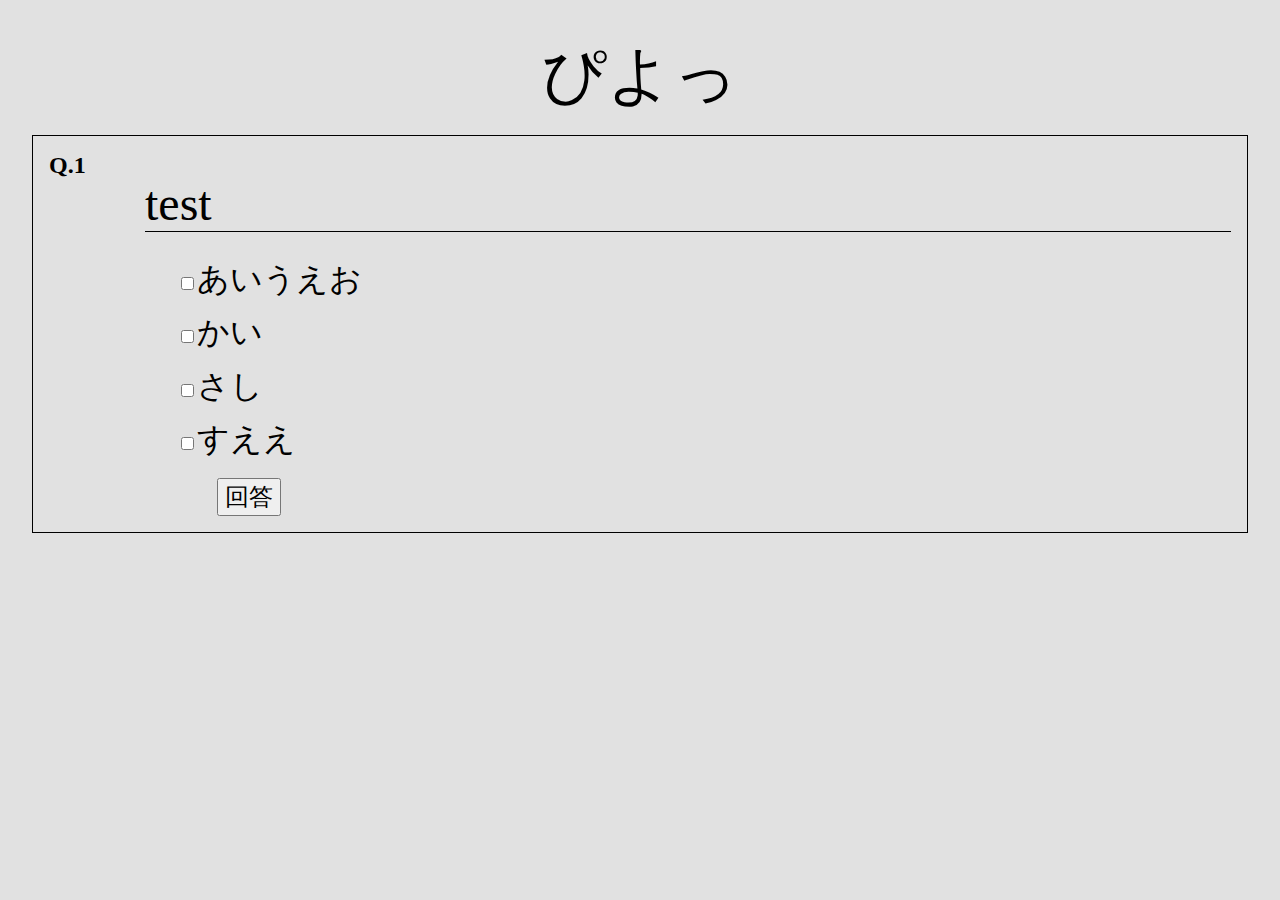
<file: quiz.html>
<!DOCTYPE html>
<html lang="en" dir="ltr">
  <head>
    <meta charset="utf-8">
    <link rel="stylesheet" href="quiz.css">
    <title></title>
  </head>
  <body>
    <header>
      <div class="header-title" align="center">
        ぴよっ
      </div>
    </header>
    <main>
      <!-- Q1 -->
      <div class="qblock q1block">
        <div class="qtitle">
          Q.1
        </div>
        <div class="qquestion">
          test
        </div>
        <div class="qchose">
          <div class="qchoseblock">
            <div class="qchosebox">
              <input class="box" type="checkbox" name="11" value="11" onclick="c11()">あいうえお
            </div>
          </div>
          <div class="qchoseblock">
            <div class="qchosebox">
              <input class="box" type="checkbox" name="12" value="12" onclick="c12()">かい
            </div>
          </div>
          <div class="qchoseblock">
            <div class="qchosebox">
              <input class="box" type="checkbox" name="13" value="13" onclick="c13()">さし
            </div>
          </div>
          <div class="qchoseblock">
            <div class="qchosebox">
              <input class="box" type="checkbox" name="14" value="14" onclick="c14()">すええ
            </div>
          </div>
        </div>
        <input class="submit" type="button" name="" value="回答" onclick="c1sub()">
        <div class="qanswer q1answer" id="q1answer">
          <div class="qanswertitle">
            答え : <span class="qanswertitlein">aiu</span>
          </div>
          <div class="qanswerdesc">
            aiueo
          </div>
          <input class="next" type="button" name="" value="次へ" onclick="q1next()">
        </div>
      </div>

      <!-- Q2 -->
      <div class="qblock q2block" id="q2block">
        <div class="qtitle">
          Q.2
        </div>
        <div class="qquestion">
          test
        </div>
        <div class="qchose">
          <div class="qchoseblock">
            <div class="qchosebox">
              <input class="box" type="checkbox" name="21" value="21" onclick="c21()">あいうえお
            </div>
          </div>
          <div class="qchoseblock">
            <div class="qchosebox">
              <input class="box" type="checkbox" name="22" value="22" onclick="c22()">かい
            </div>
          </div>
          <div class="qchoseblock">
            <div class="qchosebox">
              <input class="box" type="checkbox" name="23" value="23" onclick="c23()">さし
            </div>
          </div>
          <div class="qchoseblock">
            <div class="qchosebox">
              <input class="box" type="checkbox" name="24" value="24" onclick="c24()">すええ
            </div>
          </div>
        </div>
        <input class="submit" type="button" name="" value="回答" onclick="c2sub()">
        <div class="qanswer q2answer" id="q2answer">
          <div class="qanswertitle">
            答え : <span class="qanswertitlein">aiu</span>
          </div>
          <div class="qanswerdesc">
            aiueo
          </div>
          <input class="next" type="button" name="" value="次へ" onclick="q2next()">
        </div>
      </div>
      <!-- Q3 -->
      <div class="qblock q3block" id="q3block">
        <div class="qtitle">
          Q.3
        </div>
        <div class="qquestion">
          test
        </div>
        <div class="qchose">
          <div class="qchoseblock">
            <div class="qchosebox">
              <input class="box" type="checkbox" name="31" value="31" onclick="c31()">あいうえお
            </div>
          </div>
          <div class="qchoseblock">
            <div class="qchosebox">
              <input class="box" type="checkbox" name="32" value="32" onclick="c32()">かい
            </div>
          </div>
          <div class="qchoseblock">
            <div class="qchosebox">
              <input class="box" type="checkbox" name="33" value="33" onclick="c33()">さし
            </div>
          </div>
          <div class="qchoseblock">
            <div class="qchosebox">
              <input class="box" type="checkbox" name="34" value="34" onclick="c34()">すええ
            </div>
          </div>
        </div>
        <input class="submit" type="button" name="" value="回答" onclick="c3sub()">
        <div class="qanswer q3answer" id="q3answer">
          <div class="qanswertitle">
            答え : <span class="qanswertitlein">aiu</span>
          </div>
          <div class="qanswerdesc">
            aiueo
          </div>
          <input class="next" type="button" name="" value="次へ" onclick="q3next()">
        </div>
      </div>

    </main>
    <footer></footer>
  </body>
</html>

<script type="text/javascript">
  // Q1
  var q1 = 0, q11 = 0, q12 = 0, q13 = 0, q14 = 0, q1sub = 0;
  function c11(){
    if (q11 == 0){
      q11 = 1;
    }else{
      q11 = 0;
    }
  }
  function c12(){
    if (q12 == 0){
      q12 = 1;
    }else{
      q12 = 0;
    }
  }
  function c13(){
    if (q13 == 0){
      q13 = 1;
    }else{
      q13 = 0;
    }
  }
  function c14(){
    if (q14 == 0){
      q14 = 1;
    }else{
      q14 = 0;
    }
  }
  function c1sub(){
    if (q1sub == 0){
      // answer:
      if (q11 == 1){
        if (q12 == 0){
          if (q13 == 0){
            if (q14 == 0){
              q1 = 1;
            }else{
              q1 = 2;
            }
          }
          else{
            q1 = 2;
          }
        }
        else{
          q1 = 2;
        }
      }else{
        q1 = 2;
      }
      q1sub = 1;
      q1check();
      document.getElementById("q1answer").style.display = "block";
    }else{
    }
  }
  function q1check(){
    if (q1 == 1){
    }else{
    }
  }
  function q1next(){
    document.getElementById("q2block").style.display = "block";
  }

  // Q2
  var q2 = 0, q21 = 0, q22 = 0, q23 = 0, q24 = 0, q2sub = 0;
  function c21(){
    if (q21 == 0){
      q21 = 1;
    }else{
      q21 = 0;
    }
  }
  function c22(){
    if (q22 == 0){
      q22 = 1;
    }else{
      q22 = 0;
    }
  }
  function c23(){
    if (q23 == 0){
      q23 = 1;
    }else{
      q23 = 0;
    }
  }
  function c24(){
    if (q24 == 0){
      q24 = 1;
    }else{
      q24 = 0;
    }
  }
  function c2sub(){
    if (q2sub == 0){
      // answer:
      if (q21 == 1){
        if (q22 == 0){
          if (q23 == 0){
            if (q24 == 0){
              q2 = 1;
            }else{
              q2 = 2;
            }
          }
          else{
            q2 = 2;
          }
        }
        else{
          q2 = 2;
        }
      }else{
        q2 = 2;
      }
      q2sub = 1;
      q2check();
      document.getElementById("q2answer").style.display = "block";
    }else{
    }
  }
  function q2check(){
    if (q2 == 1){
    }else{
    }
  }
  function q2next(){
    document.getElementById("q3block").style.display = "block";
  }

  // Q3
  var q3 = 0, q31 = 0, q32 = 0, q33 = 0, q34 = 0, q3sub = 0;
  function c31(){
    if (q31 == 0){
      q31 = 1;
    }else{
      q31 = 0;
    }
  }
  function c32(){
    if (q32 == 0){
      q32 = 1;
    }else{
      q32 = 0;
    }
  }
  function c33(){
    if (q33 == 0){
      q33 = 1;
    }else{
      q33 = 0;
    }
  }
  function c34(){
    if (q34 == 0){
      q34 = 1;
    }else{
      q34 = 0;
    }
  }
  function c3sub(){
    if (q3sub == 0){
      // answer:
      if (q31 == 1){
        if (q32 == 0){
          if (q33 == 0){
            if (q34 == 0){
              q3 = 1;
            }else{
              q3 = 2;
            }
          }
          else{
            q3 = 2;
          }
        }
        else{
          q3 = 2;
        }
      }else{
        q3 = 2;
      }
      q3sub = 1;
      console.log("test");
      q3check();
      document.getElementById("q3answer").style.display = "block";
    }else{
    }
  }
  function q3check(){
    if (q2 == 1){
    }else{
    }
  }
  function q3next(){
    document.getElementById("q4block").style.display = "block";
  }

</script>
</file>
<file: quiz.css>
body{
  margin: 0;
  padding: 0;
  background-color: #8080803d;
}

/* header */
.header-title{
  padding-top: 0.5em;
  background-color: ;
  font-size: 4em;
  border-bottom: thin medium black;
  font-family: "montserrat",sans-serif;
}
.memo{
  padding-left: 1em;
}



/* main */
.qblock{
  margin: 1em 2em;
  padding: 1em;
  border: thin solid black;
  box-sizing: border-box;
}
.qtitle{
  float: left;
  font-size: 1.5em;
  font-weight: bold;
}
.qquestion{
  padding-top: 0.5em;
  margin-left: 2em;
  font-size: 3em;
  font-weight: ;
  border-bottom: thin solid black;
}
.qchose{
  margin: 1em 8em;
}
.qchoseblock{
  padding-top: 0.3em;
  font-size: 2em;
}
.box{
  font-size: 2em;
}
.submit{
  margin-left: 7em;
  font-size: 1.5em;
}
.qanswer{
  margin: 2em 5em;
  padding-top: 1em;
  padding-left: 2em;
  border-top: thin solid black;
}
.qtf{
  margin-left: 0.3em;
  font-size: 1.8em;
}
.qtff{
  color: red;
}
.qtft{
  color: blue;
}
.qanswertitle{
  margin-left: 1em;
  font-size: 1.5em;
}
.qanswertitlein{
  font-size: 1.5em;
}
.qanswerdesc{
  margin-left: 2em;
  font-size: 1.8em;
}
.next{
  margin: 1em 0.3em;
  font-size: 1.5em;
}
.pic{
  width : 18em;
}

.q2block,.q3block,.q4block,.q5block,.q6block,.q7block,.q8block,.q9block,.q10block,.result,.log{
  display: none;
}
.qanswer{
  display: none;
}

.result{
  margin: 10em 4em 1em 4em;
  padding: 3em;
  border: medium solid black;
  box-sizing: border-box;
}
.resulttitle{
  font-size: 2.5em;
}
.resultin{
  padding-top: 1em;
  padding-left: 1em;
  font-size: 3em;
}
.comment{
  padding-top: 2em;
  padding-left: 1em;
  padding-bottom: 2em;
  font-size: 2em;
}
.log{
  margin: 10em 4em 1em 4em;
  padding: 3em;
  border: medium solid black;
  box-sizing: border-box;
}
.logtitle{
  font-size: 2.5em;
}
.login{
  font-size: 1.5em;
}
.htmlcss{
  margin: 10em 4em 1em 4em;
  padding: 3em;
  border: medium solid black;
  box-sizing: border-box;
  display: none;
  font-size : 2em;
}


.footer{
  background-color: gray;
  padding: 2em;
  font-size: 2em;
  font-weight: bold;
}

/* footer */
</file>
